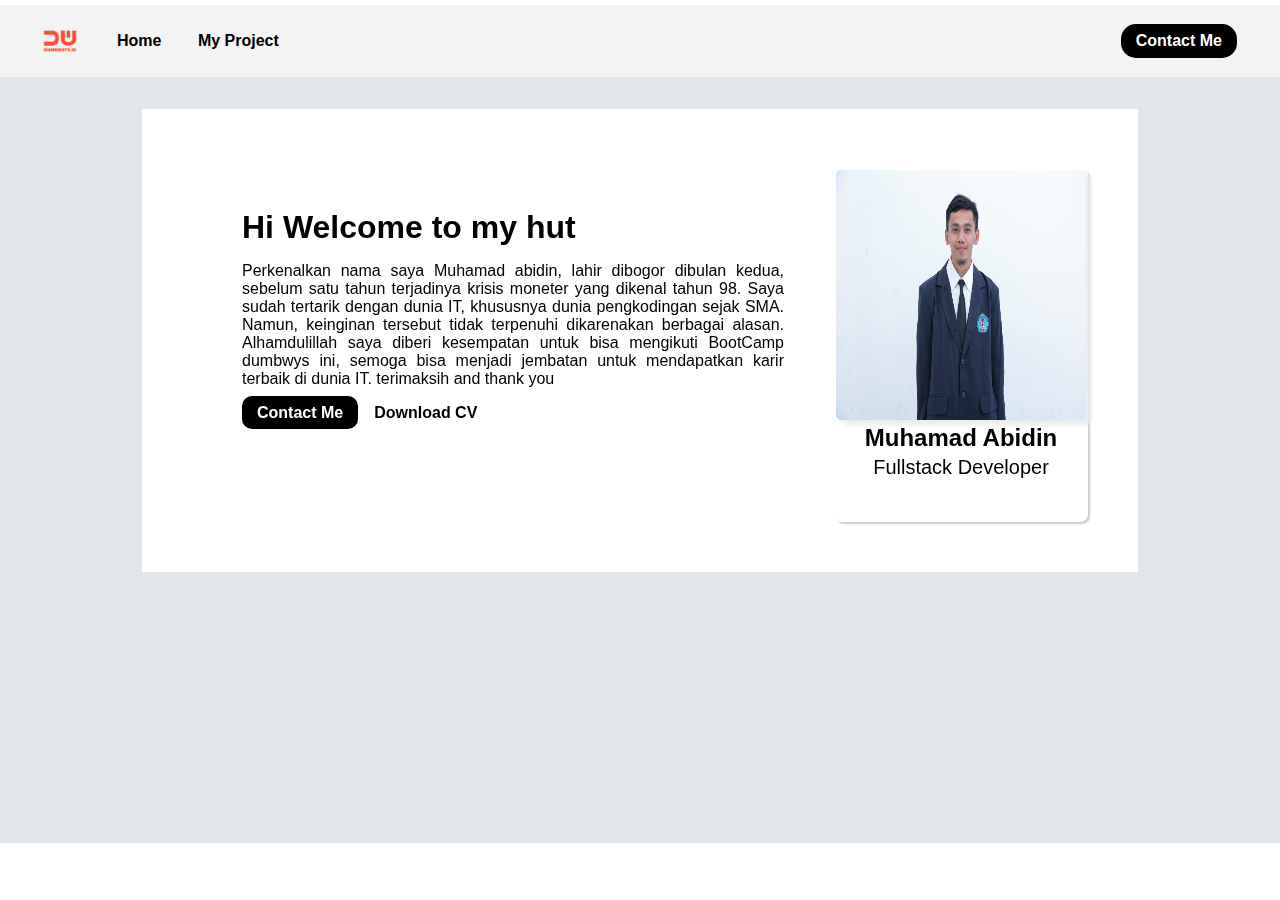
<file: index.html>
<!DOCTYPE html>
<html lang="en">
  <head>
    <meta charset="UTF-8" />
    <meta name="viewport" content="width=device-width, initial-scale=1.0" />
    <title>Muhamad Abidin</title>
    <link rel="stylesheet" href="index.css" />
    <link
    rel="stylesheet"
    href="https://cdnjs.cloudflare.com/ajax/libs/font-awesome/6.4.2/css/all.min.css"
    integrity="sha512-z3gLpd7yknf1YoNbCzqRKc4qyor8gaKU1qmn+CShxbuBusANI9QpRohGBreCFkKxLhei6S9CQXFEbbKuqLg0DA=="
    crossorigin="anonymous"
    referrerpolicy="no-referrer"
  />
  <link href="https://unpkg.com/aos@2.3.1/dist/aos.css" rel="stylesheet">
  </head>
  <body>
    <!-- navbar -->
    <nav>
      <div class="navigation">
        <div class="nav-left">
          <img src="./assets/image/dumbwys.png" alt="" />
          <div class="link">
            <a href="index.html"class="active-link">Home</a>
            <a href="#">My Project</a>
          </div>
        </div>
        <div class="nav-right">
          <a href="contact.html">Contact Me</a>
        </div>
      </div>
    </nav>
    <!-- navbar end -->
    <!-- content -->
    <div class="content">
      <div  data-aos="flip-left"
      data-aos-easing="linear"
      data-aos-duration="1500" class="container">
        <div class="content-left">
          <h1>Hi Welcome to my hut</h1>
          <p>
            Perkenalkan nama saya Muhamad abidin, lahir dibogor dibulan kedua, sebelum satu tahun terjadinya krisis moneter yang dikenal tahun 98. Saya sudah tertarik dengan dunia IT, khususnya dunia pengkodingan sejak SMA. Namun, keinginan tersebut tidak terpenuhi dikarenakan berbagai alasan. Alhamdulillah saya diberi kesempatan untuk bisa mengikuti BootCamp dumbwys ini, semoga bisa menjadi jembatan untuk mendapatkan karir terbaik di dunia IT. terimaksih and thank you
          </p>
          <div class="btn-cv">
            <div class="btn">
              <a href="">Contact Me</a>
            </div>
            <div class="cv">
              <a
                href="./assets/icon/download.png"
                >Download CV <i ></i>
              </a>
            </div>
          </div>
          <div class="icons">
            <a href="../Day2Navbar&Form/assets/icon/linkedin.png"
              ><i class="fa-brands fa-linkedin"></i
            ></a>
            <a href="../Day2Navbar&Form/assets/icon/instagram.png"
            ><i class="fa-brands fa-instagram"></i
            ></a>
            <a href="../Day2Navbar&Form/assets/icon/facebook.png"
              ><i class="fa-brands fa-facebook-f"></i
            ></a>
            <a href="../Day2Navbar&Form/assets/icon/twitter.png"
              ><i class="fa-brands fa-twitter"></i
            ></a>
         </div>
        </div>
        <div class="content-right">
          <div class="image">
            <img src="./assets/image/abidin.jpeg" alt="profile" />
            <h2 class="name">Muhamad Abidin</h2>
            <h6>Fullstack Developer</h6>
          </div>
        </div>
        
      </div>
    </div>
    <!-- content end -->
  </body>
  <script src="https://unpkg.com/aos@2.3.1/dist/aos.js"></script>
  <script>
    AOS.init();
  </script>
</html>
</file>
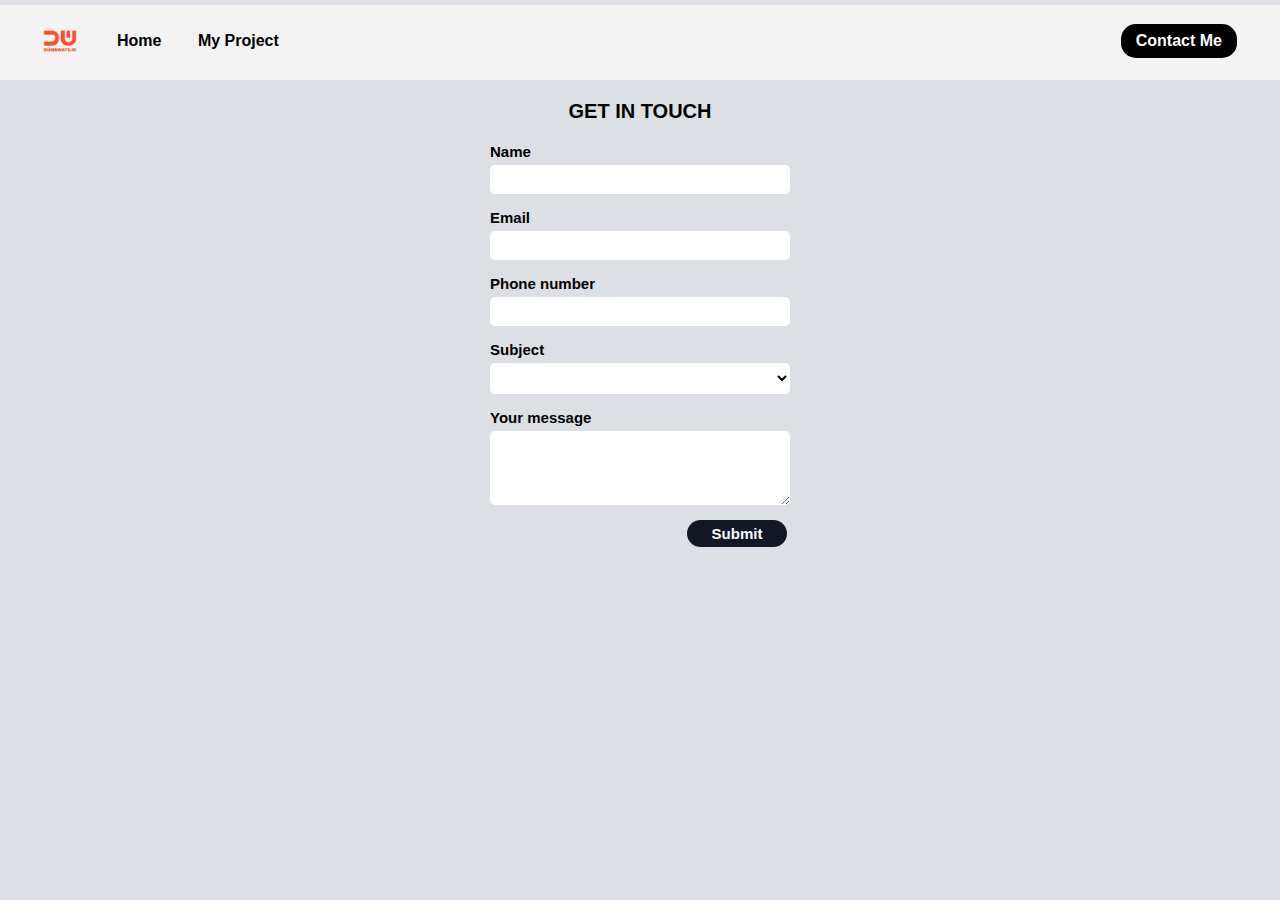
<file: contact.html>
<!DOCTYPE html>
<html lang="en">
  <head>
    <meta charset="UTF-8" />
    <meta name="viewport" content="width=device-width, initial-scale=1.0" />
    <title>Contact</title>
    <link rel="stylesheet" href="contact.css" />
    <link
    rel="stylesheet"
    href="https://cdnjs.cloudflare.com/ajax/libs/font-awesome/6.4.2/css/all.min.css"
    integrity="sha512-z3gLpd7yknf1YoNbCzqRKc4qyor8gaKU1qmn+CShxbuBusANI9QpRohGBreCFkKxLhei6S9CQXFEbbKuqLg0DA=="
    crossorigin="anonymous"
    referrerpolicy="no-referrer"
  />
      <link href="https://unpkg.com/aos@2.3.1/dist/aos.css" rel="stylesheet">
      </head>

<body>
     <!-- navbar -->
     <nav>
        <div class="navigation">
          <div class="nav-left">
            <img src="./assets/image/dumbwys.png" alt="" />
            <div class="link">
              <a href="index.html"class="active-link">Home</a>
              <a href="#">My Project</a>
            </div>
          </div>
          <div class="nav-right">
            <a href="contact.html">Contact Me</a>
          </div>
        </div>
      </nav>
<!-- Contact-->
    <div class="get">
        <h1>GET IN TOUCH</h1>
    </div>
    
    <div class="git" >
        <div class="gut">
            <label class="label-contact">Name</label>
            <input type="text" class="input-contact" id="Tname"/>
            <label class="label-contact">Email</label>
            <input type="text" class="input-contact" id="Temail" />
            <label class="label-contact">Phone number</label>
            <input type="text" class="input-contact" id="Tphone" />
            <label class="label-contact">Subject</label>
            <select class="input-contact" id="Tsubject">
                <option class="op"></option>
                <option>Frontend Developer</option>
                <option>Backend Developer</option>
                <option>Fullstack Developer</option>
            </select>
            <label class="label-contact">Your message</label>
            <textarea class="input-contact" rows="4" cols="50" id="Tmessage"></textarea>
            <input type="button" value="Submit" class="submit-contact" onclick="submitData()" />
        </div>
    </div>
<!--contact end-->
<script src="contact.js"></script>
</body>
</html>
</file>
<file: index.css>
* {
    margin: 0;
    padding: 0;
    font-family: Arial, Helvetica, sans-serif;
    border: none;
  }
  nav {
   
    background-color:#f4f3f3;
  }
  .navigation {
    display: flex;
    justify-content: space-between;
    padding: 11px;
    margin-top: 5px;
  }
  .nav-left,
  .nav-right {
    display: flex;
    align-items: center;
  }
  .nav-left img {
    width: 50px;
    margin-left: 1.5rem;
  }
  /* .link {
    margin-left: 1rem;
  } */
  .link a {
    margin-left: 2rem;
    text-decoration: none;
    color: black;
    font-weight: bold;
  }
  .link a:active {
    color: red;
    -webkit-transform: scale(1.08);
    transform: scale(1.08);
    font-weight: bold;
  }
  
  .nav-right a {
    margin-right: 2rem;
    text-decoration: none;
    color: white;
    font-weight: bold;
    border: none;
    background-color: black;
    padding: 8px 15px;
    border-radius: 15px;
  }
  .nav-right a:hover {
    -webkit-transform: margin-top(1.08);
    transform:matrix3d(1.09);
    font-weight: bold;
    color: white;
  }
  /* css nav end */
  .content {
    width: 100%;
    height: 78vh;
    /* border: 1px solid black; */
    padding: 2rem 0;
    background-color:#e2e6ea;
  }
  .container {
    width: 70%;
    margin: 0 auto;
    display: flex;
    padding: 50px;
 
    background-color: white;
    
  }
  .content-left {
    padding: 50px;
    margin: auto;
  }
  .content-left h1,
  p {
    padding-bottom: 1rem;
    text-align: justify;
  }
  .btn-cv {
    display: flex;
   
  }
  .btn a {
    text-decoration: none;
    margin-right: 1rem;
    border: none;
    border-radius: 10px;
    padding: 8px 15px;
    background-color: black;
    color: white;
    font-weight: bold;
  }
  .btn a:hover {
    color: #ee7160;
    -webkit-transform: scale(1.08);
    transform: scale(1.08);
  }
  .cv a {
    text-decoration: none;
    color: black;
    font-weight: bold;
  }
  .cv a:hover {
    color: #ee7160;
  }
  .icons {
    
    margin-top: 1rem;
    transform-origin: 2svi;
  }
  .icons i {
    font-size: 30px;
    margin-left: 1rem;
    color: black;
  }
  .icons i:hover {
    
    transform: margin-top(1.9);
    font-weight: bold;
    color: #ee7160;
  }
  .content-right {
    width: 250px;
    display: flex;
    flex-direction: column;
    align-items: center;
    text-align: center;
    border-radius: 8px;
    border-top: 2px solid #ffffff75;
    border-left: 2px solid #ffffff75;
    border-bottom: 2px solid #ffffff75;
    border-right: 2px solid #ffffff75;
    box-shadow: 2px 2px 2px #00000035;
    margin-top: 9px;
  }
  .image img {
    width: 250px;
    height: 250px;
    border-radius: 5px;
    box-shadow: 5px 5px 5px #ececec;
  }
  .image h6 {
    margin-top: 4px;
    font-weight: 400;
    font-size: 20px;
  }
</file>
<file: contact.css>
* {
    margin: 0;
    padding: 0;
    font-family: Arial, Helvetica, sans-serif;
    border: none;
  }
  nav {
   
    background-color:#f4f3f3;
  }
  .navigation {
    display: flex;
    justify-content: space-between;
    
    padding: 11px;
    margin-top: 5px;
  }
  .nav-left,
  .nav-right {
    display: flex;
    align-items: center;
  }
  .nav-left img {
    width: 50px;
    margin-left: 1.5rem;
  }
  /* .link {
    margin-left: 1rem;
  } */
  .link a {
    margin-left: 2rem;
    text-decoration: none;
    color: black;
    font-weight: bold;
  }
  .link a:active {
    color: red;
    -webkit-transform: scale(1.08);
    transform: scale(1.08);
    font-weight: bold;
  }
  
  .nav-right a {
    margin-right: 2rem;
    text-decoration: none;
    color: white;
    font-weight: bold;
    border: none;
    background-color: black;
    padding: 8px 15px;
    border-radius: 15px;
  }
  .nav-right a:hover {
    -webkit-transform: margin-top(1.08);
    transform:matrix3d(1.09);
    font-weight: bold;
    color: white;
  }



/* Contact*/

body{
    margin: 0;
    padding: 0;
    background-color: #dce0e4;
    }
    .label-contact {
    font-weight: bold; 
    font-size: 15px;
    }
    
    .input-contact {
   
    padding: 7px; 
    box-sizing: border-box;
    border-radius: 5px;
    background-color:#ffffff; 
    border-color:#ffffff;
    margin-bottom: 10px;
    }
    
    
    .submit-contact {
    position: relative;
    left: 197px;
    background-color:#111727;
    color: white;
    padding: 5px;
    width: 100px;
    border-radius: 20px;
    font-size: 15px;
    font-weight: bold; 
    }
    .get{
    display: flex;
    justify-content: center;
    font-size: 10px;
    font-weight: bold; 
    color: black;
    margin-top: 20px;
    margin-bottom: 20px;
    }
    .git{
    display: flex; 
    justify-content: center;
    
    }
    .gut{
    display: flex;
    flex-direction:column;
    width: 300px;
    gap: 5px;
    }
    
    
    .a,button{
    font-size: 16px;
    font-weight: 500;
    color:white;
    text-decoration: none;
    cursor: pointer;
    }
    
    button{
    display: flex; 
    width: 10%; 
    color: #dce0e4;
    justify-content: space-between;
    background: black;
    border: 2px solid white;
    border-radius: 50px;
    padding: 9px 25px;
    }
    nav li a:hover{
    color: aqua;
    transition: all 1.4s ease 0s;
    }
    button:hover{
    background: white;
    transition: all 0.4s ease 0s;
    }
    
    .logo{
    display: flex;
    height: 100px;
    padding:60px 50px;
    justify-content: right;
    cursor: pointer;
    }
    
    a,button{
    font-size: 16px;
    font-weight: 500;
    color:black;
    text-decoration: none;
    cursor: pointer;
    }
    button{
    
    font-size: 16px;
    font-weight: 500;
    border: 2px solid white;
    border-radius: 10px;
    padding: 9px 25px;
    }
    
    nav li a:hover{
    color: tomato;
    transition: all 1.4s ease 0s;
    }
    button:hover{
    background: tomato;
    transition: all 0.4s ease 0s;
    }
    .btn-contact {
    background-color: #111727;
    color: white;
    padding: 10px;
    width: 100px;
    font-size: 20px;
    border-radius: 10px;
    text-decoration: none;
    text-align: center;
    }
    
    
    .diatas{
    display: flex; 
    align-items: 
    center; 
    height: 75px; 
    margin-left: 30px; 
    margin-right: 30px;
    }
    nav{
    overflow-wrap: normal;
    transition-delay: inherit;
    background-color: #f4f3f3; 
    height: 75px;
    margin-top: 5px;
    }
    
    .nav-link {
    font-size: 20px;
    font-family: 
    }
    
    .nav-link a {
    color: black;
    text-decoration: none;
    }
    
    .nav-link a:hover {
    color: orangered;
    }
</file>
